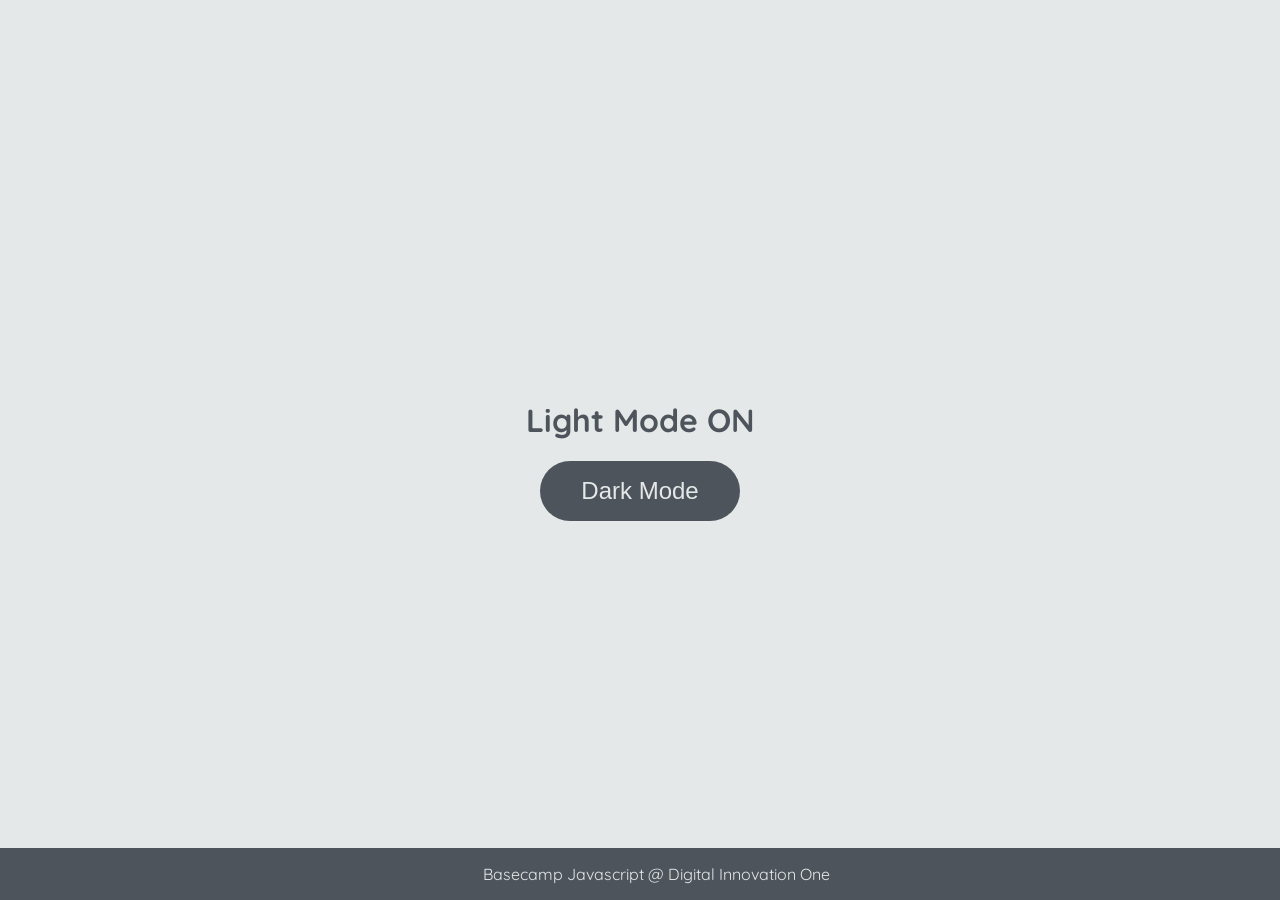
<file: CURSOS DIO/manipulando o dom/index.html>
<!DOCTYPE html>
<html lang="en">
	<head>
		<meta charset="UTF-8" />
		<meta http-equiv="X-UA-Compatible" content="IE=edge" />
		<meta name="viewport" content="width=device-width, initial-scale=1.0" />
		<link rel="stylesheet" href="./css/style.css"/>
		<title>Dark mode and Light Mode</title>
	</head>
	<body>
		<main>
			<h1 id="page-title">Light Mode ON</h1>
			<button aria-label="selecionar-modo" id="mode-selector">Dark Mode</button>
		</main>

		<footer>Basecamp Javascript @ Digital Innovation One</footer>
		<script src="./js/1.js"></script>
	</body>
</html>
</file>
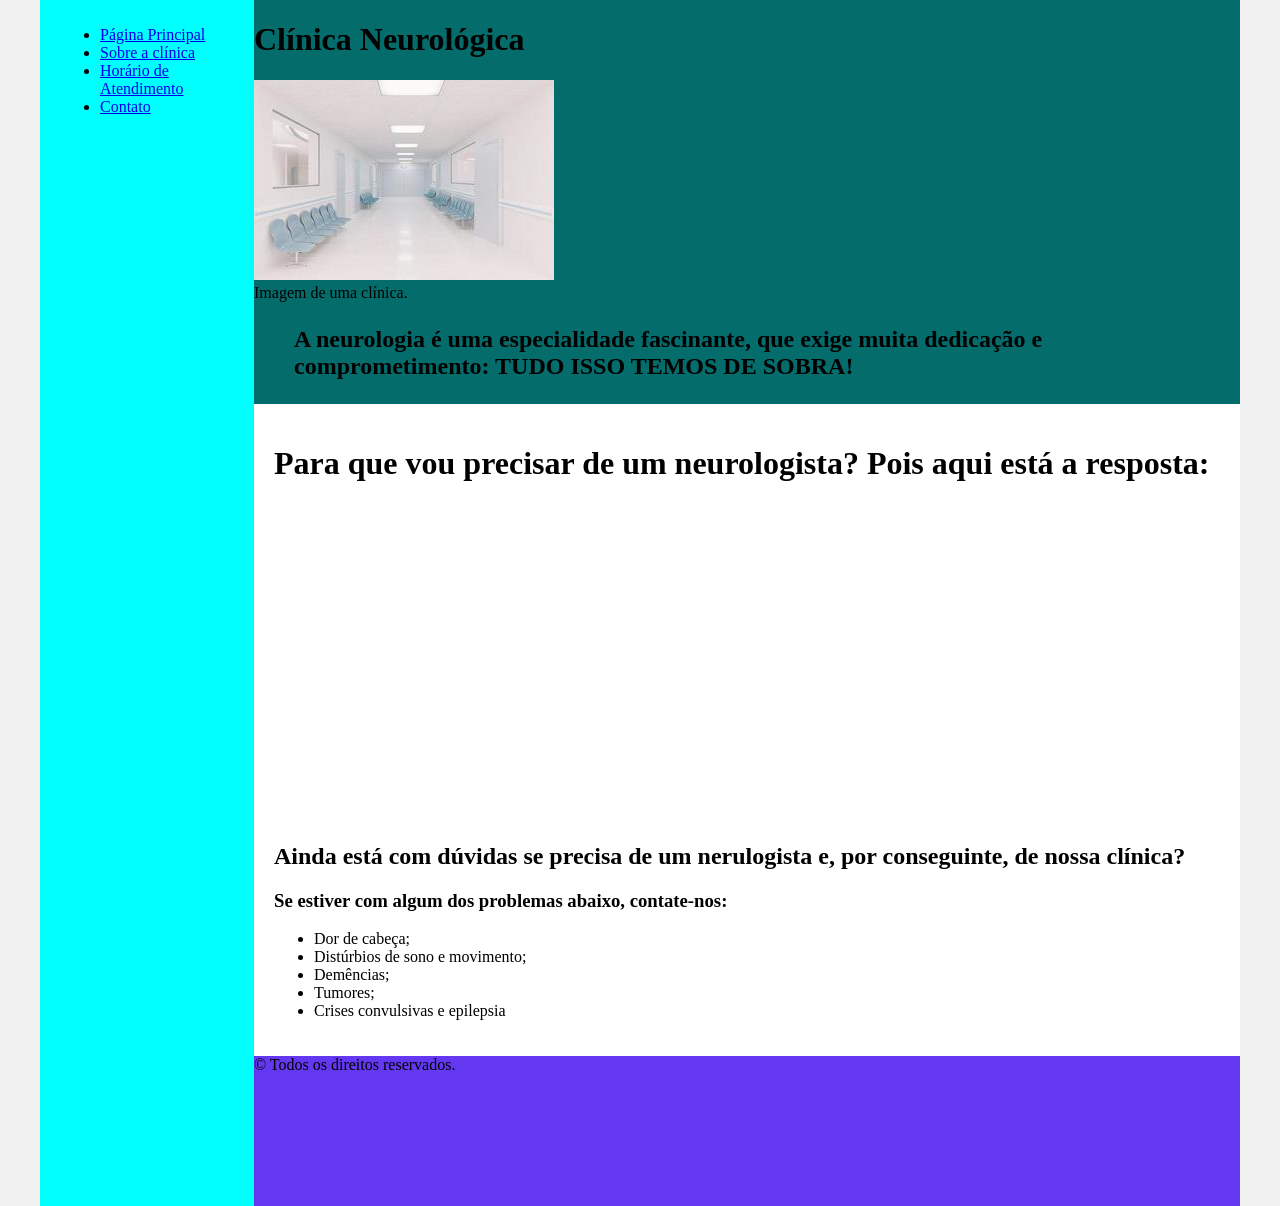
<file: CURSOS DIO/clinicamedica/seu/index.html>
<!DOCTYPE html>
<html lang="en">
<head>
    <meta charset="UTF-8">
    <meta http-equiv="X-UA-Compatible" content="IE=edge">
    <meta name="viewport" content="width=device-width, initial-scale=1.0">
    <title>Clínica NEVES - Página principal</title>
    <link rel="stylesheet" href="./css/style.css">
</head>
<body>
    <div class="wrapper">
        <div class="menu">
            <ul>
                <li><a href="./index.html">Página Principal</a></li>
                <li><a href="../sobreaclinica/sobre.html">Sobre a clínica</a></li>
                <li><a href="../Horário de Atendimento/horario.html">Horário de Atendimento</a></li>
                <li><a href="../contato/contato.html">Contato</a></li>
            </ul>
        </div>

        <div class="main">
            <div class="header" id="paginaprincipal">
                <h1>Clínica Neurológica</h1>
                <picture>
                <img src="../2268676-hospital-corredor-com-cadeiras-de-espera-nas-laterais-gratis-foto.jpg">
                <figcaption>Imagem de uma clínica.</figcaption>
                </picture>
                <h2><blockquote cite="https://www.neurologica.com.br/blog/como-se-forma-um-neurologista/#:~:text=O%20passo%20inicial%20para%20se,o%20t%C3%ADtulo%20de%20neurologista%20geral.">A neurologia é uma especialidade fascinante, que exige muita dedicação e comprometimento: <strong>TUDO ISSO TEMOS DE SOBRA!</strong></blockquote></h2>
            </div>
    
            <div class="content">
                <h1>Para que vou precisar de um neurologista? Pois aqui está a resposta:</h1>
                <iframe width="560" height="315" src="https://www.youtube-nocookie.com/embed/aZ2_kjqCdV0?start=10" title="YouTube video player" frameborder="0" allow="accelerometer; autoplay; clipboard-write; encrypted-media; gyroscope; picture-in-picture; web-share" allowfullscreen></iframe>

                <h2>Ainda está com dúvidas se precisa de um nerulogista e, por conseguinte, de nossa clínica?</h2>
                
                <h3>Se estiver com algum dos problemas abaixo, contate-nos:</h3>
                <ul>
                    <li>Dor de cabeça;</li>
                    <li>Distúrbios de sono e movimento;</li>
                    <li>Demências;</li>
                    <li>Tumores;</li>
                    <li>Crises convulsivas e epilepsia</li>
                </ul>


                </div>
    
            <div class="footer">
                &copy; Todos os direitos reservados.
            </div>
        </div>
    </div>
</body>
</html>
</file>
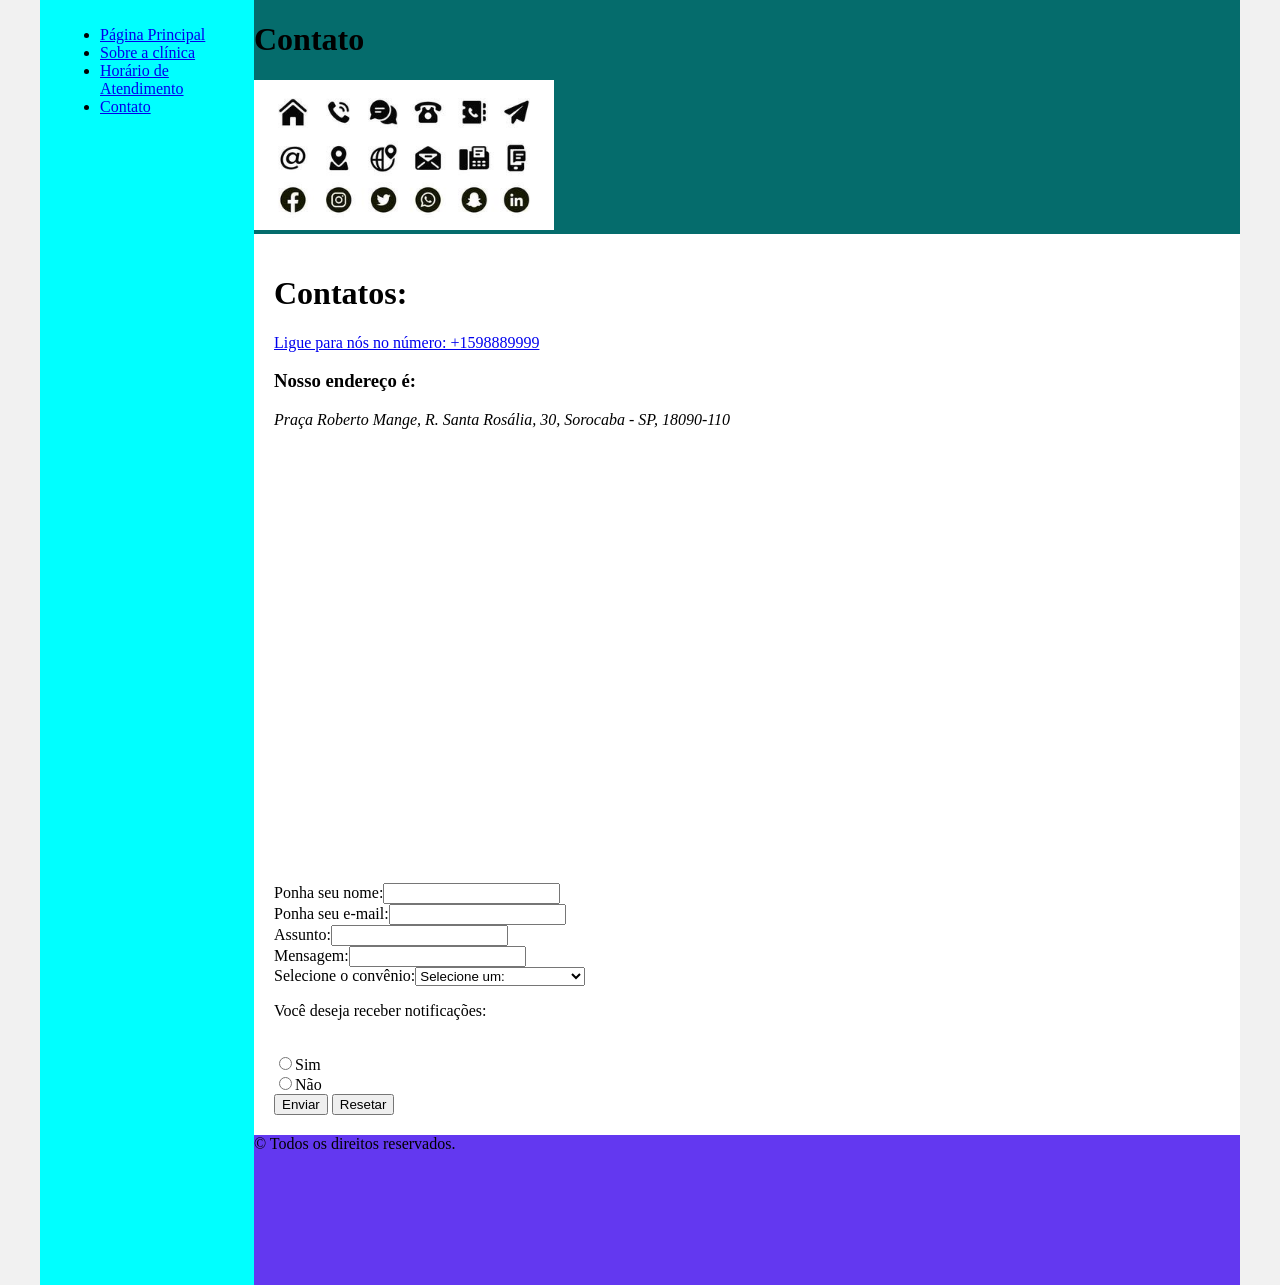
<file: CURSOS DIO/clinicamedica/contato/contato.html>
<!DOCTYPE html>
<html lang="en">
<head>
    <meta charset="UTF-8">
    <meta http-equiv="X-UA-Compatible" content="IE=edge">
    <meta name="viewport" content="width=device-width, initial-scale=1.0">
    <title>Clínica NEVES - Contato</title>
    <link rel="stylesheet" href="../seu/css/style.css">
</head>
<body>
    <div class="wrapper">
        <div class="menu">
            <ul>
                <li><a href="../seu/index.html">Página Principal</a></li>
                <li><a href="../sobreaclinica/sobre.html">Sobre a clínica</a></li>
                <li><a href="../Horário de Atendimento/horario.html">Horário de Atendimento</a></li>
                <li><a href="./contato.html">Contato</a></li>
            </ul>
        </div>

        <div class="main">
            <div class="header" id="paginaprincipal">
                <h1>Contato</h1>
                <img src="../2976234-conjunto-de-icones-de-contato-pessoal-gratis-vetor.jpg" width="300px" alt="conjunto de objetos ou apps relacionados a comunicação">

            </div>
    
            <div class="content">
                <header>
                    <h1>Contatos:</h1>
                </header>
                <section>
                    <a href="tel:+1598889999">Ligue para nós no número: +1598889999</a>
                </section>
                <section>
                    <h3>Nosso endereço é:</h3>
                    <address>Praça Roberto Mange, R. Santa Rosália, 30, Sorocaba - SP, 18090-110</address>
                    <iframe src="https://www.google.com/maps/embed?pb=!1m18!1m12!1m3!1d4414.951694202747!2d-47.454256330261224!3d-23.48601106421524!2m3!1f0!2f0!3f0!3m2!1i1024!2i768!4f13.1!3m3!1m2!1s0x94c58a9f61b55945%3A0x4ead928c70b1e690!2sEscola%20e%20Faculdade%20de%20Tecnologia%20SENAI%20Gaspar%20Ricardo%20J%C3%BAnior!5e0!3m2!1spt-BR!2sbr!4v1678728957076!5m2!1spt-BR!2sbr" width="600" height="450" style="border:0;" allowfullscreen="" loading="lazy" referrerpolicy="no-referrer-when-downgrade"></iframe>
                </section>
                <form method="get" target="_blank" autocomplete="on">
                    <label for="nome">Ponha seu nome:</label><input type="text" id="nome"><br>
                    <label for="email">Ponha seu e-mail:</label><input type="email" id="email"><br>
                    <label for="assunto">Assunto:</label><input type="text" id="assunto"><br>
                    <label for="mensagem">Mensagem:</label><input type="textarea" id="mensagem"><br>
                    <label for="convenio">Selecione o convênio:</label><select name="" id="convenio">
                        <option value="Selecione" selected>Selecione um:</option>
                        <option value="Conveniado-Unimed">Conveniado-Unimed</option>
                        <option value="Particular">Particular</option>
                        <option value="Conveniado-Sul América">Conveniado-Sul América</option>
                    </select><br>
                    <p>Você deseja receber notificações:</p><br>
                    <input type="radio" value="sim" name="receber">Sim<br>
                    <input type="radio" value="nao" name="receber">Não<br>
                    <input type="submit" value="Enviar">
                    <button type="reset">Resetar</button>
                </form>
            </div>
    
            <div class="footer">
                &copy; Todos os direitos reservados.
            </div>
        </div>
    </div>
</body>
</html>
</file>
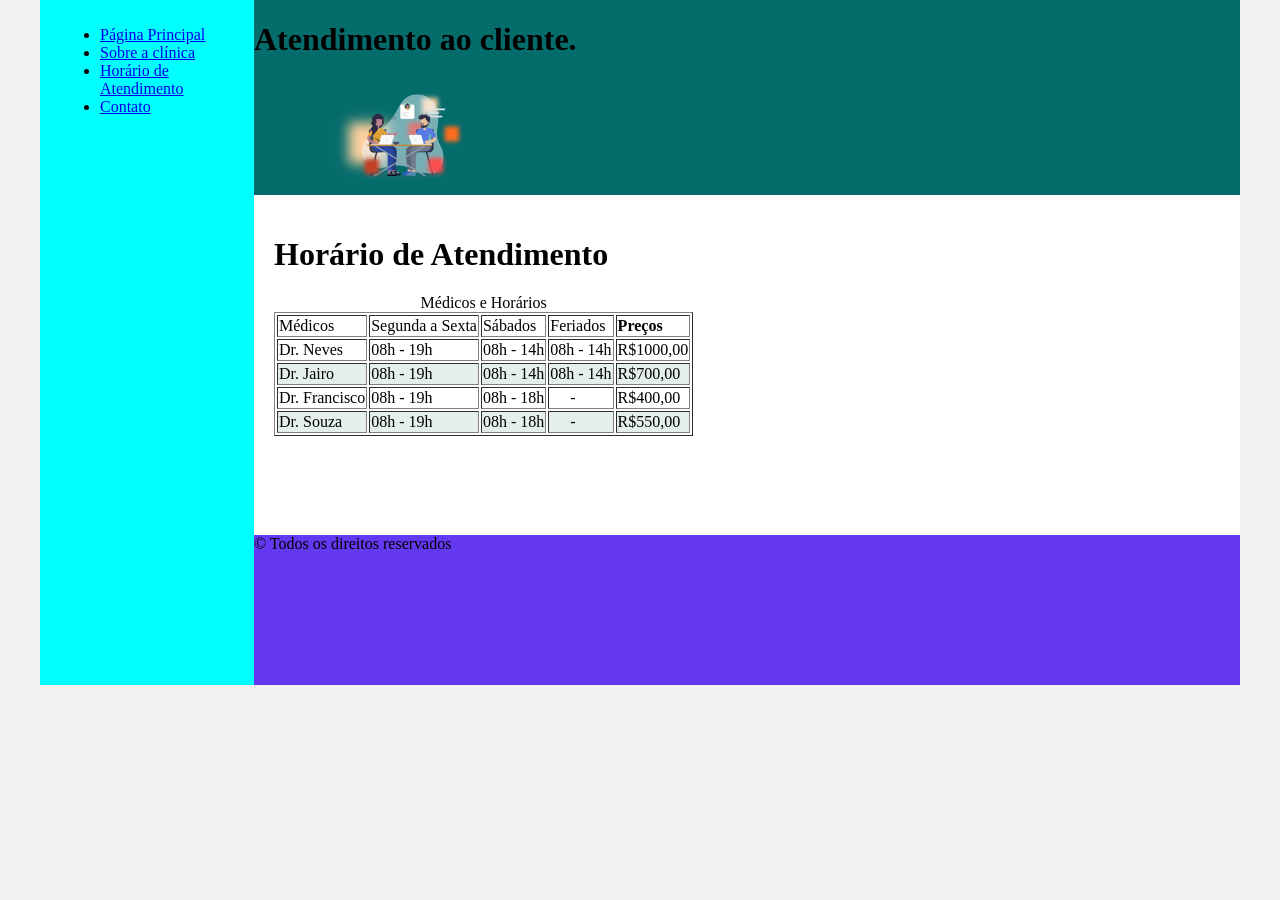
<file: CURSOS DIO/clinicamedica/Horário de Atendimento/horario.html>
<!DOCTYPE html>
<html lang="en">
<head>
    <meta charset="UTF-8">
    <meta http-equiv="X-UA-Compatible" content="IE=edge">
    <meta name="viewport" content="width=device-width, initial-scale=1.0">
    <title>Clínica NEVES - Horário de Atendimento</title>
    <link rel="stylesheet" href="../seu/css/style.css">
    <style>
        table tr:nth-child(even) td{
            background-color: rgba(223, 235, 233, 0.826);
        }
    </style>
</head>
<body>
    <div class="wrapper">
        <div class="menu">
            <ul>
                <li><a href="../seu/index.html">Página Principal</a></li>
                <li><a href="../sobreaclinica/sobre.html">Sobre a clínica</a></li>
                <li><a href="../Horário de Atendimento/horario.html">Horário de Atendimento</a></li>
                <li><a href="../contato/contato.html">Contato</a></li>
            </ul>
        </div>

        <div class="main">
            <div class="header" id="paginaprincipal">
                <h1>Atendimento ao cliente.</h1>
                <img src="../Atendimento-ao-cliente-guia-1024x378.png.crdownload" alt="Imagem de homem atendentendo e cumprimentando uma mulher, paciente." width="300px">
            </div>
    
            <div class="content">
                <header>
                    <h1>Horário de Atendimento</h1>
                </header>
                <table summary="Esta tabela estabelece uma relação médico, dias e horários de atendimento." border="1">
                    <thead>
                        <caption>Médicos e Horários</caption>
                        <tr>
                            <td title="Médicos">
                                Médicos
                            </td>
                            <td title="segunda a sexta">
                                Segunda a Sexta
                            </td>
                            <td title="sábados">
                                Sábados
                            </td>
                            <td title="feriados">
                                Feriados
                            </td>
                            <td title="preços">
                                <strong>Preços</strong>
                            </td>
                        </tr>
                       
                    </thead>
                    <tbody>
                        <tr>
                            <td>Dr. Neves</td>
                            <td>08h - 19h</td>
                            <td>08h - 14h</td>
                            <td>08h - 14h</td>
                            <td>R$1000,00</td>
                        </tr>
                        <tr>
                            <td>Dr. Jairo</td>
                            <td>08h - 19h</td>
                            <td>08h - 14h</td>
                            <td>08h - 14h</td>
                            <td>R$700,00</td>
                        </tr>
                        <tr>
                            <td>Dr. Francisco</td>
                            <td>08h - 19h</td>
                            <td>08h - 18h</td>
                            <td>&nbsp;&nbsp;&nbsp;&nbsp;&nbsp;-</td>
                            <td>R$400,00</td>
                        </tr>
                        <tr>
                            <td>Dr. Souza</td>
                            <td>08h - 19h</td>
                            <td>08h - 18h</td>
                            <td>&nbsp;&nbsp;&nbsp;&nbsp;&nbsp;-</td>
                            <td>R$550,00</td>
                        </tr>
                    </tbody>
                    <tfoot>
                        
                    </tfoot>
                </table>
            </div>
    
            <div class="footer">
                &copy; Todos os direitos reservados
            </div>
        </div>
    </div>
</body>
</html>
</file>
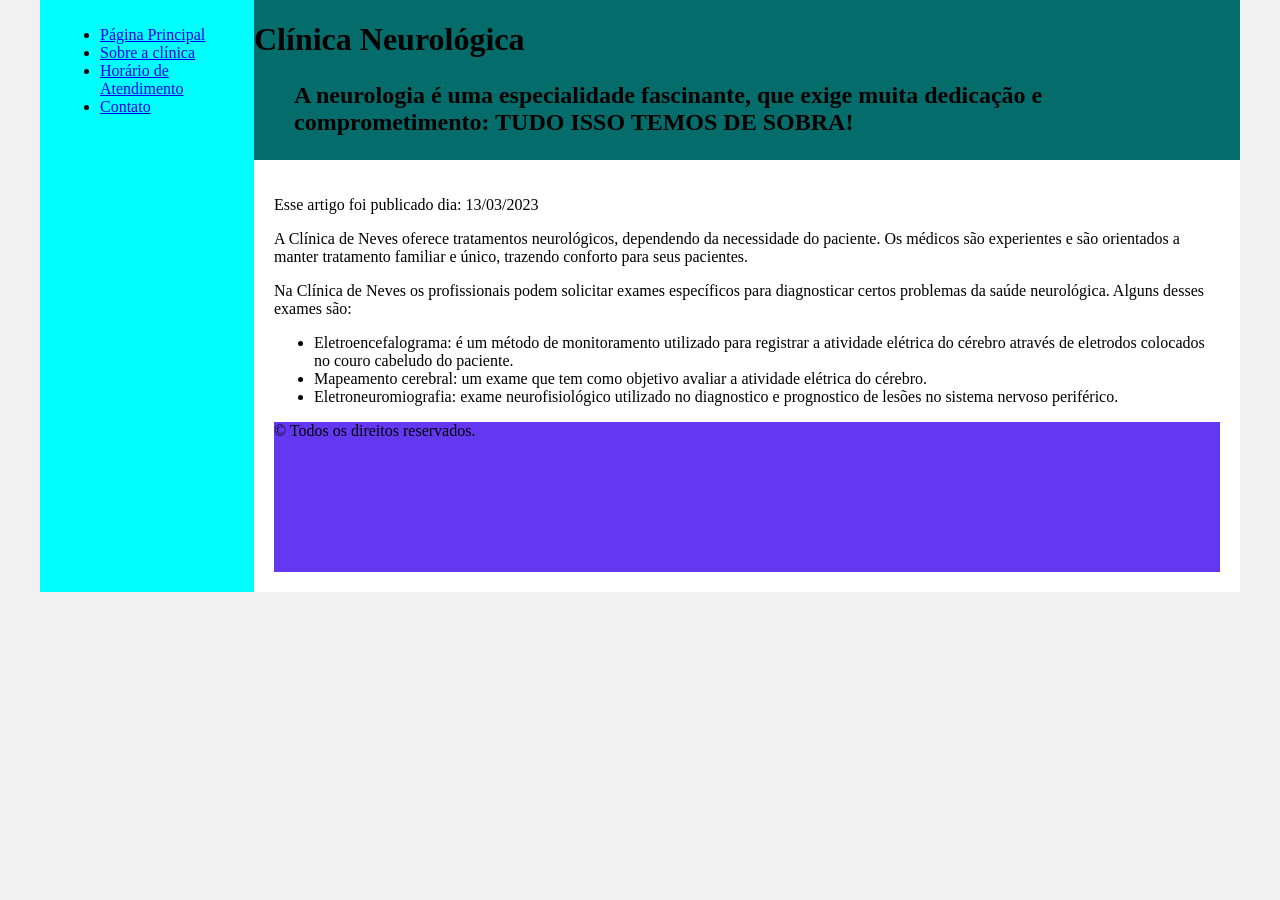
<file: CURSOS DIO/clinicamedica/sobreaclinica/sobre.html>
<!DOCTYPE html>
<html lang="en">
<head>
    <meta charset="UTF-8">
    <meta http-equiv="X-UA-Compatible" content="IE=edge">
    <meta name="viewport" content="width=device-width, initial-scale=1.0">
    <title>Clínica NEVES - Sobre a clínica</title>
    <link rel="stylesheet" href="../seu/css/style.css">
</head>
<body>
    <div class="wrapper">
        <div class="menu">
            <ul>
                <li><a href="../seu/index.html">Página Principal</a></li>
                <li><a href="../sobreaclinica/sobre.html">Sobre a clínica</a></li>
                <li><a href="../Horário de Atendimento/horario.html">Horário de Atendimento</a></li>
                <li><a href="../contato/contato.html">Contato</a></li>
            </ul>
        </div>

        <div class="main">
            <div class="header" id="paginaprincipal">
                <h1>Clínica Neurológica</h1>
                <h2><blockquote cite="https://www.neurologica.com.br/blog/como-se-forma-um-neurologista/#:~:text=O%20passo%20inicial%20para%20se,o%20t%C3%ADtulo%20de%20neurologista%20geral.">A neurologia é uma especialidade fascinante, que exige muita dedicação e comprometimento: <strong>TUDO ISSO TEMOS DE SOBRA!</strong></blockquote></h2>
            </div>
    
            <div class="content">
                <article>
                    <p>Esse artigo foi publicado dia: <time pubdate>13/03/2023</time></p>
                    <p>A Clínica de Neves oferece tratamentos neurológicos, dependendo da necessidade do paciente. Os médicos são experientes e são orientados a manter tratamento familiar e único, trazendo conforto para seus pacientes.</p>

                    <p>Na Clínica de Neves os profissionais podem solicitar exames específicos para diagnosticar certos problemas da saúde neurológica. Alguns desses exames são:</p>
                    <ul>                        
                        <li>Eletroencefalograma: é um método de monitoramento utilizado para registrar a atividade elétrica do cérebro através de eletrodos colocados no couro cabeludo do paciente.</li>
                        <li>Mapeamento cerebral: um exame que tem como objetivo avaliar a atividade elétrica do cérebro.</li>
                        <li>Eletroneuromiografia: exame neurofisiológico utilizado no diagnostico e prognostico de lesões no sistema nervoso periférico.</li>
                    </ul>
                </article>    
            <div class="footer">
                &copy; Todos os direitos reservados.
            </div>
        </div>
    </div>
</body>
</html>
</file>
<file: CURSOS DIO/manipulando o dom/css/style.css>
@import url('https://fonts.googleapis.com/css2?family=Quicksand:wght@300;400;600&display=swap');

body {
	background-color: #e5e8e8;
	color: #4e545c;
	margin: 0;
	font-family: 'Quicksand';
}

body.dark-mode {
	background-color: #000401;
	color: #e5e8e8;
}

main {
	height: 100vh;
	width: 100%;
	display: flex;
	flex-direction: column;
	align-items: center;
	justify-content: center;
}

footer {
	width: 100%;
	background-color: #4e545c;
	padding: 16px;
	color: #e5e8e8;
	position: fixed;
	bottom: 0;
	text-align: center;
	font-weight: 400;
}

footer.dark-mode {
	background-color: #8d9797;
	color: #000401;
}

button {
	border-radius: 40px;
	font-size: 1.5rem;
	height: 60px;
	width: 200px;
	border: none;
	background-color: #4e545c;
	color: #e5e8e8;
	transition: all 0.5s linear;
}

button:hover {
	background-color: #000401;
}

button.dark-mode {
	background-color: #e5e8e8;
	color: #4e545c;
}

button.dark-mode:hover {
	background-color: #4e545c;
	color: #e5e8e8;
}
</file>
<file: CURSOS DIO/clinicamedica/seu/css/style.css>
html, body {
    margin: 0;
}
body {
    background-color: #f1f1f1;
    display: flex;
    justify-content: center;
}

.wrapper {
    width: 1200px;
    display: flex;
    margin: 0 auto;
    background-color: aquamarine;
}
.main {
    display: flex;
    flex-flow: column;
    width: 85%;
}
.menu {
    width: 15%;
    background-color: aqua;
    padding: 10px 20px 0px;
}
.header {
    background-color: rgb(5, 108, 108);
    min-height: 150px;
}
.content {
    background-color: white;
    min-height: 300px;
    padding: 20px;
}
.footer {
    background-color: rgb(99, 56, 240);
    min-height: 150px;
}
</file>
